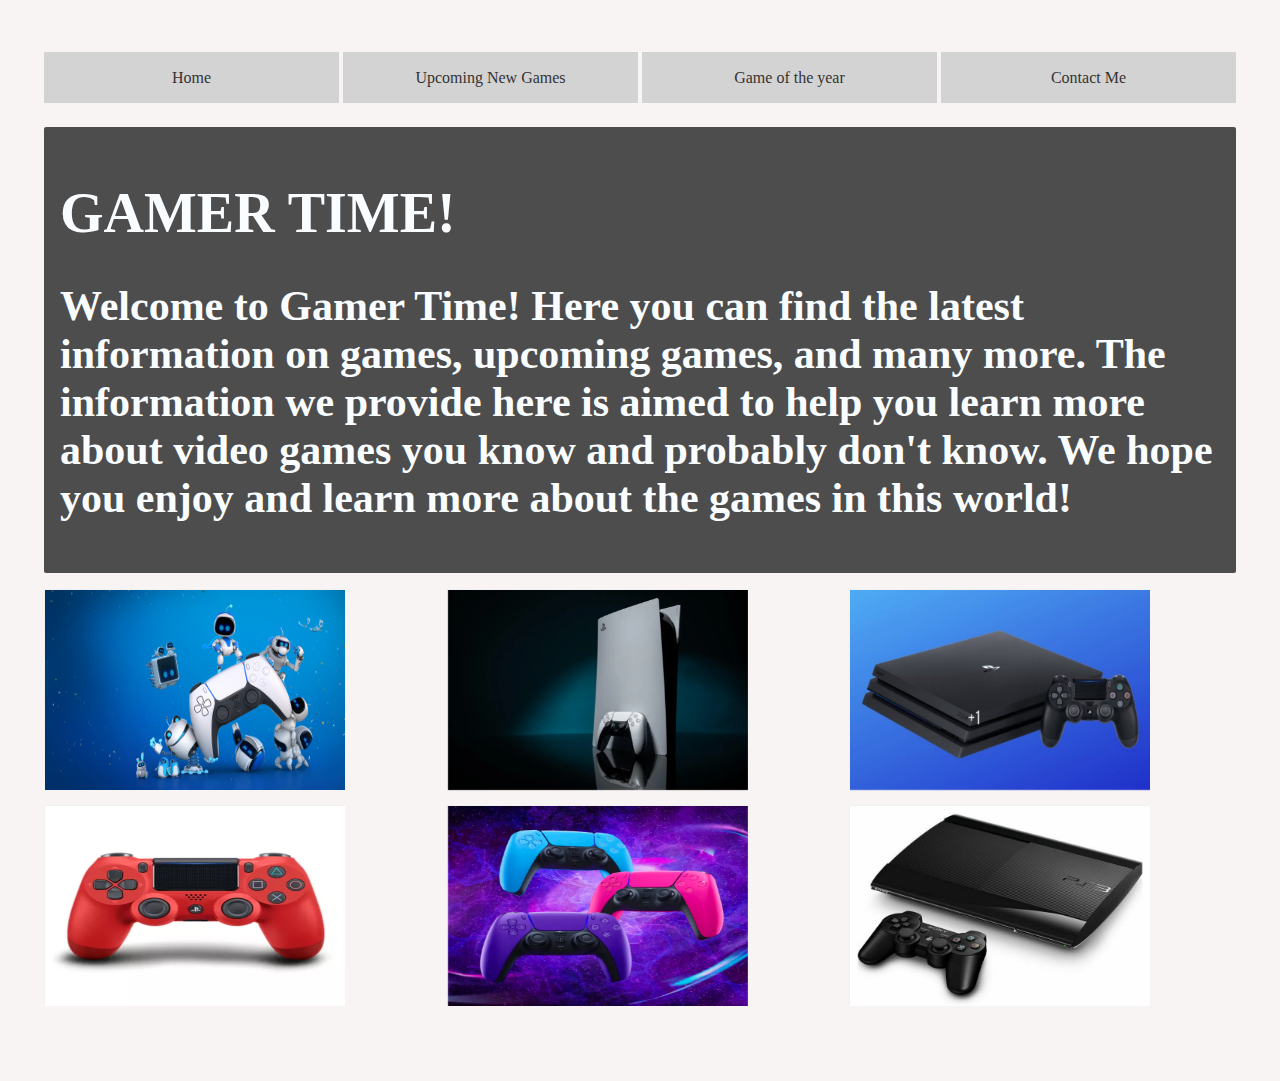
<file: index.html>
<body>
  <div class="grid-container">
    <link rel="stylesheet" href="final.css">
    <nav>
      <ul class="grid-nav-main">
        <li><a href="index.html">Home</a></li>
        <li><a href="newgames.html">Upcoming New Games</a></li>
        <li><a href="gameofyear.html">Game of the year</a></li>
        <li><a href="contact.html">Contact Me</a></li>
      </ul>
    </nav>
      <header class="grid-box">
        <h1> GAMER TIME!</h1>
        <h2>Welcome to Gamer Time! Here you can find the latest information on games, upcoming games, and many more. The information we provide here is aimed to help you learn more about video games you know and probably don't know. We hope you enjoy and learn more about the games in this world!</h2>
      </header>
    
      <div class="flip-box">
        <div class="flip-box-inner">
          <div class="flip-box-front">
            <img src="images/Ps5.png_medium" alt="Ps5" style="width:300px;height:200px">
          </div>
          <div class="flip-box-back">
            <h2>This is a playstation 5 game!</h2>
          </div>
        </div>
      </div>


      <div class="flip-box">
        <div class="flip-box-inner">
          <div class="flip-box-front">
            <img src="images/ps5-2.webp" alt="Ps5" style="width:300px;height:200px">
          </div>
          <div class="flip-box-back">
            <h2>Playstation 5 Console!</h2>
          </div>
        </div>
      </div>




      <div class="flip-box">
        <div class="flip-box-inner">
          <div class="flip-box-front">
            <img src="images/ps4.jpg" alt="Ps4" style="width:300px;height:200px">
          </div>
          <div class="flip-box-back">
            <h2>Playstion 4 Console!</h2>
          </div>
        </div>
      </div>



      <div class="flip-box">
        <div class="flip-box-inner">
          <div class="flip-box-front">
            <img src="images/ps4-2.webp" alt="Ps4" style="width:300px;height:200px">
          </div>
          <div class="flip-box-back">
            <h2>Playstion 4 Controller!</h2>
          </div>
        </div>
      </div>


      <div class="flip-box">
        <div class="flip-box-inner">
          <div class="flip-box-front">
            <img src="images/ps5-3.webp" alt="Ps5" style="width:300px;height:200px">
          </div>
          <div class="flip-box-back">
            <h2>Playstion 5 Controllers!</h2>
          </div>
        </div>
      </div>

      

      <div class="flip-box">
        <div class="flip-box-inner">
          <div class="flip-box-front">
            <img src="images/ps3.jpg" alt="Ps3" style="width:300px;height:200px">
          </div>
          <div class="flip-box-back">
            <h2>Playstion 3 Console!</h2>
          </div>
        </div>
      </div>


      
      
      
  </body>
</file>
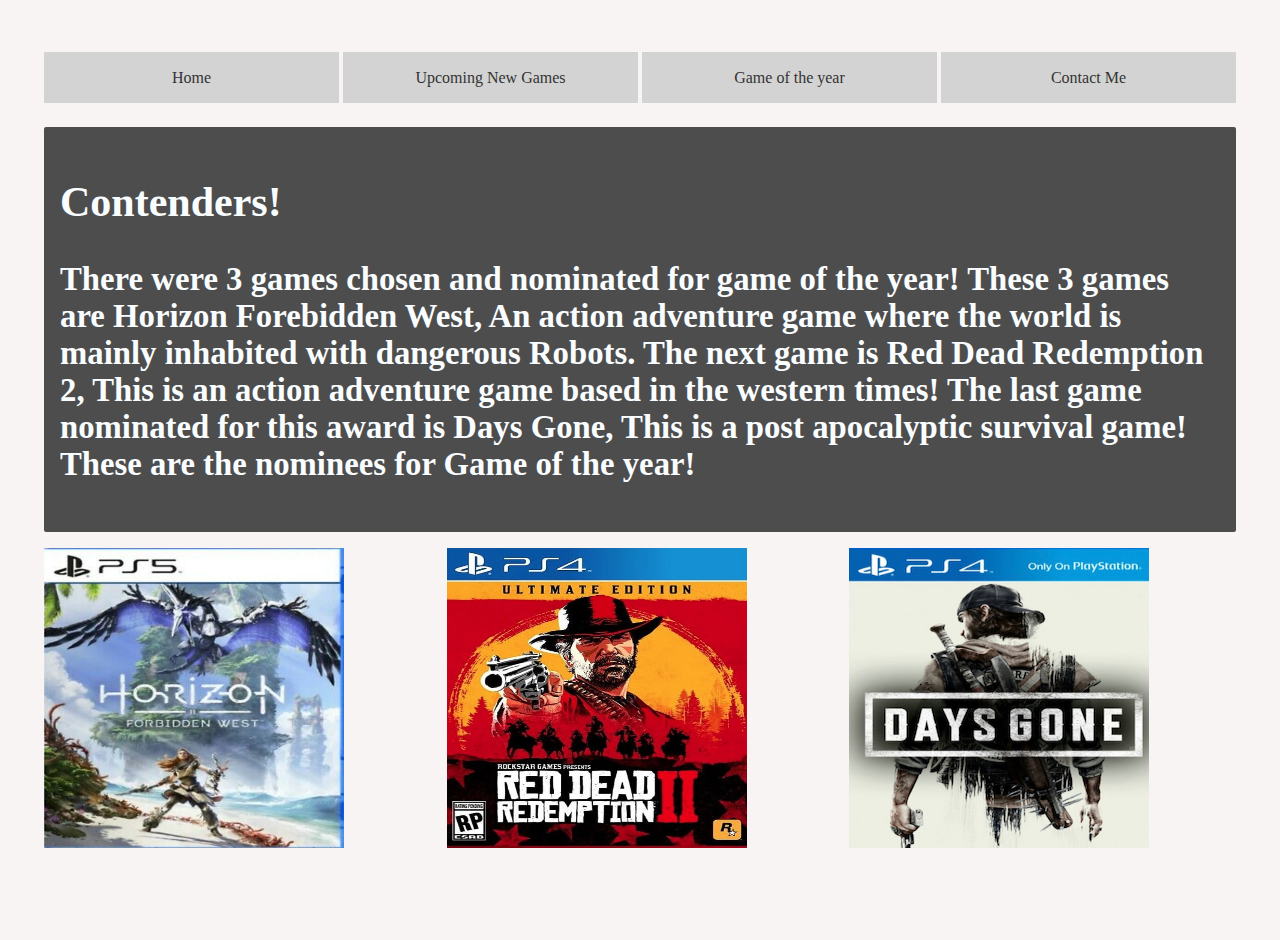
<file: gameofyear.html>
<body>
    <div class="grid-container">
      <link rel="stylesheet" href="final.css">
      <nav>
        <ul class="grid-nav-main">
          <li><a href="index.html">Home</a></li>
          <li><a href="newgames.html">Upcoming New Games</a></li>
          <li><a href="gameofyear.html">Game of the year</a></li>  
          <li><a href="contact.html">Contact Me</a></li>
        </ul>
      </nav>
        <header class="grid-box">
          <h2>Contenders!</h2>
          <h3>There were 3 games chosen and nominated for game of the year! These 3 games are Horizon Forebidden West, An action adventure game where the world is mainly inhabited with dangerous Robots. The next game is Red Dead Redemption 2, This is an  action adventure game based in the western times! The last game nominated for this award is Days Gone, This is a post apocalyptic survival game! These are the nominees for Game of the year!</h3>
        </header>
      
        <div class="container">
          <img src="images/horizon.jpg" alt="Ps5" width="300" height="300">
          <div class="bottomright"></div>
        </div>

        <div class="container">
            <img src="images/reddead.jpg" alt="Ps5" width="300" height="300">
            <div class="bottomright"></div>
          </div>


          <div class="container">
            <img src="images/daysgone.jpg" alt="Ps5" width="300" height="300">
            <div class="bottomright"></div>
          </div>


        
        
        
    </body>
</file>
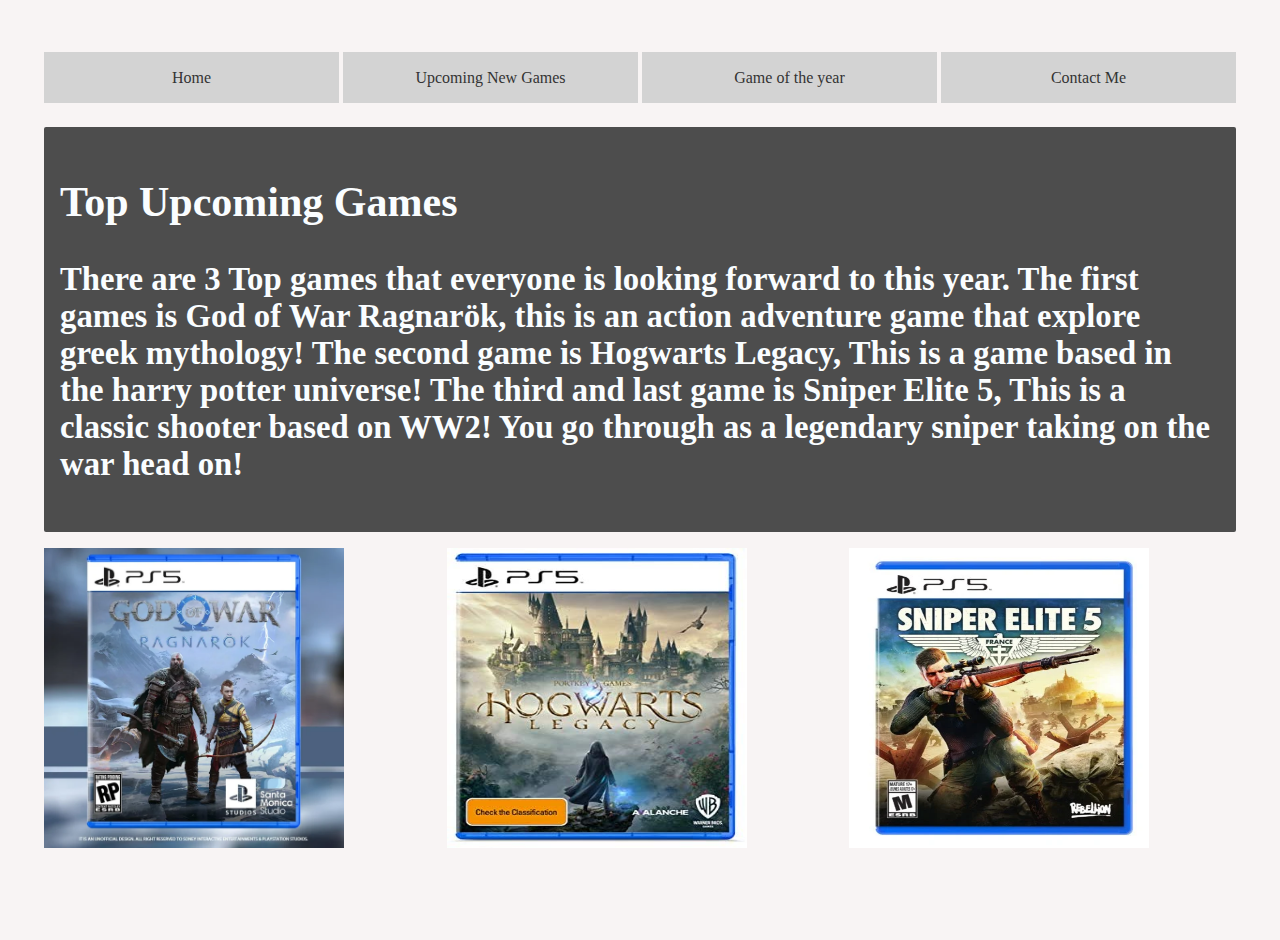
<file: newgames.html>
<body>
    <div class="grid-container">
      <link rel="stylesheet" href="final.css">
      <nav>
        <ul class="grid-nav-main">
          <li><a href="index.html">Home</a></li>
          <li><a href="newgames.html">Upcoming New Games</a></li>
          <li><a href="gameofyear.html">Game of the year</a></li>  
          <li><a href="contact.html">Contact Me</a></li>
        </ul>
      </nav>
        <header class="grid-box">
          <h2>Top Upcoming Games</h2>
          <h3>There are 3 Top games that everyone is looking forward to this year. The first games is God of War Ragnarök, this is an action adventure game that explore greek mythology! The second game is Hogwarts Legacy, This is a game based in the harry potter universe! The third and last game is Sniper Elite 5, This is a classic shooter based on WW2! You go through as a legendary sniper taking on the war head on!</h3>
        </header>
      
        <div class="container">
          <img src="images/war.webp" alt="Ps5" width="300" height="300">
          <div class="bottomright"></div>
        </div>

        <div class="container">
            <img src="images/hogwarts.jpg" alt="Ps5" width="300" height="300">
            <div class="bottomright"></div>
          </div>


          <div class="container">
            <img src="images/sniper.webp" alt="Ps5" width="300" height="300">
            <div class="bottomright"></div>
          </div>


        
        
        
    </body>
</file>
<file: final.css>
* {
	box-sizing: border-box;
}

html {
	font-size: 100%;
}

body {
	max-width: 1440px;
	margin: 2rem;
	background-color: #F8F4F4;
}

/* Defining the grid areas */
nav {
	grid-area: nav;
}
header {
	grid-area: header;
}
.teaser {
	grid-area: teaser;
}
main {
	grid-area: main;
}
aside {
	grid-area: aside;
}
.team {
	grid-area: team;
}
footer {
	grid-area: footer;
}

/* Styles for the grid container */
.grid-container {
	display: grid;
	 /* Styles for the placement of the grid areas */
	grid-template-areas:
		"nav"
		"header"
		"teaser"
		"main"
		"aside"
		"team"
		"footer";
	grid-gap: .5rem;
	padding: .25rem;
}
 /* 2 media queries for the grid container */
@media only screen and (min-width: 550px) {
	.grid-container {
		grid-template-columns: repeat(2,1fr);
		grid-template-areas:
			"nav nav"
			"header header"
			"teaser teaser"
			"main main"
			"aside ."
			"team team"
			"footer footer";
		grid-gap: .75rem;
		padding: .5rem;
	}
}
@media only screen and (min-width: 800px) {
	.grid-container {
		grid-template-columns: repeat(3,1fr);
		grid-template-areas:
			"nav nav nav"
			"header header header"
			"teaser teaser teaser"
			"aside main main"
			"team team team"
			"footer footer footer";
		grid-gap: 1rem;
		padding: .75rem;
	}
}

/* Styles for the grid items */
.grid-box {
	padding: .5rem;
	font-size: 1.25rem;
	border-radius: .125rem;
	align-content: center;
}
/* 2 media queries for the grid items */
@media only screen and (min-width: 550px) {
	.grid-box {
		padding: .75rem;
		font-size: 1.5rem;
		color: rgb(250, 253, 255);
	}
}
@media only screen and (min-width: 800px) {
	.grid-box {
		padding: 1rem;
		font-size: 1.75rem;
	}
}

/* Defining the subgrid areas */
.footer-box-1 {
	grid-area: footer-box-1;
}
.footer-box-2 {
	grid-area: footer-box-2;
}
.footer-box-3 {
	grid-area: footer-box-3;
}
.footer-box-4 {
	grid-area: footer-box-4;
}

/* Styles for the nested grid container */
.sub-grid {
	display: grid;
	grid-template-columns: repeat(2,1fr);
	grid-template-areas:
		"footer-box-1 footer-box-2"
		"footer-box-3 footer-box-4";
	grid-gap: 1rem;
}
/* Media query for the nested grid container */
@media only screen and (min-width: 800px) {
	.sub-grid {
		grid-template-columns: repeat(4,1fr);
		grid-template-areas:
			"footer-box-1 footer-box-2 footer-box-3 footer-box-4";
	}
}
/* Styles for the sub-grid items */
.sub-grid-box {
	padding: .5rem;
	background-color: #7F7F7F;
	color: #fff;
}

/* Styles for the grid navigation - just for presentation or show - not for produce */
.grid-nav-main {
	display: grid;
	grid-template-columns: repeat(3,minmax(75px,1fr)); /* 3 links in a row */
	grid-gap: .25rem;
	justify-content: center;
	align-items: center;
	margin: 0;
	padding: .5rem 0;
	list-style: none;
}
/* 2 media queries for the grid navigation */
@media only screen and (min-width: 380px) {
	.grid-nav-main {
		grid-template-columns: repeat(3,minmax(100px,1fr)); /* 3 links in a row */
	}
}
@media only screen and (min-width: 550px) {
	.grid-nav-main {
		grid-template-columns: repeat(auto-fit,minmax(75px,1fr)); /* All links in one row */
	}
}
/* Styles for the grid navigation links */
.grid-nav-main a {
	display: block;
	margin: 0;
	padding: .5rem 0;
	font-size: .8rem;
	line-height: 1;
	text-align: center;
	text-decoration: none;
	background: #D3D3D3;
	color: #333;
	transition: all .75s ease;
}
.grid-nav-main a:hover {
	background-color: #333;
	color: #D3D3D3;
}
/* Media query for the grid navigation links */
@media only screen and (min-device-width: 800px) {
	.grid-nav-main a {
		padding: 1rem;
		font-size: 1rem;
		line-height: 1.2;
		text-align: center;
	}
}

/* Styles for the HTML elements */
.teaser {
	background-color: #1A1A1A;
	color: #E5E5E5;
}
main {
	background-color: #E5E5E5;
	color: #1A1A1A;
}
aside {
	background-color: #BFBFBF;
	color: #4D4D4D;
}
.team {
	background-color: #7F7F7F;
	color: #F2F2F2;
}
header,
footer {
	background-color: #4D4D4D;
	color: #BFBFBF;
}


.container{
	position: relative;
}

.bottomright {
	position: absolute;
	bottom: 8px;
	right: 16px;
	font-size: 18px;
  }
  



  .flip-box {
	background-color: transparent;
	width: 300px;
	height: 200px;
	border: 1px solid #f1f1f1;
	perspective: 1000px; /* Remove this if you don't want the 3D effect */
  }
  
  /* This container is needed to position the front and back side */
  .flip-box-inner {
	position: relative;
	width: 100%;
	height: 100%;
	text-align: center;
	transition: transform 0.8s;
	transform-style: preserve-3d;
  }
  
  /* Do an horizontal flip when you move the mouse over the flip box container */
  .flip-box:hover .flip-box-inner {
	transform: rotateY(180deg);
  }
  
  /* Position the front and back side */
  .flip-box-front, .flip-box-back {
	position: absolute;
	width: 100%;
	height: 100%;
	-webkit-backface-visibility: hidden; /* Safari */
	backface-visibility: hidden;
  }
  
  /* Style the front side (fallback if image is missing) */
  .flip-box-front {
	background-color: #bbb;
	color: black;
  }
  
  /* Style the back side */
  .flip-box-back {
	background-color: rgb(12, 70, 196);
	color: rgb(0, 0, 0);
	transform: rotateY(180deg);
  }
</file>
